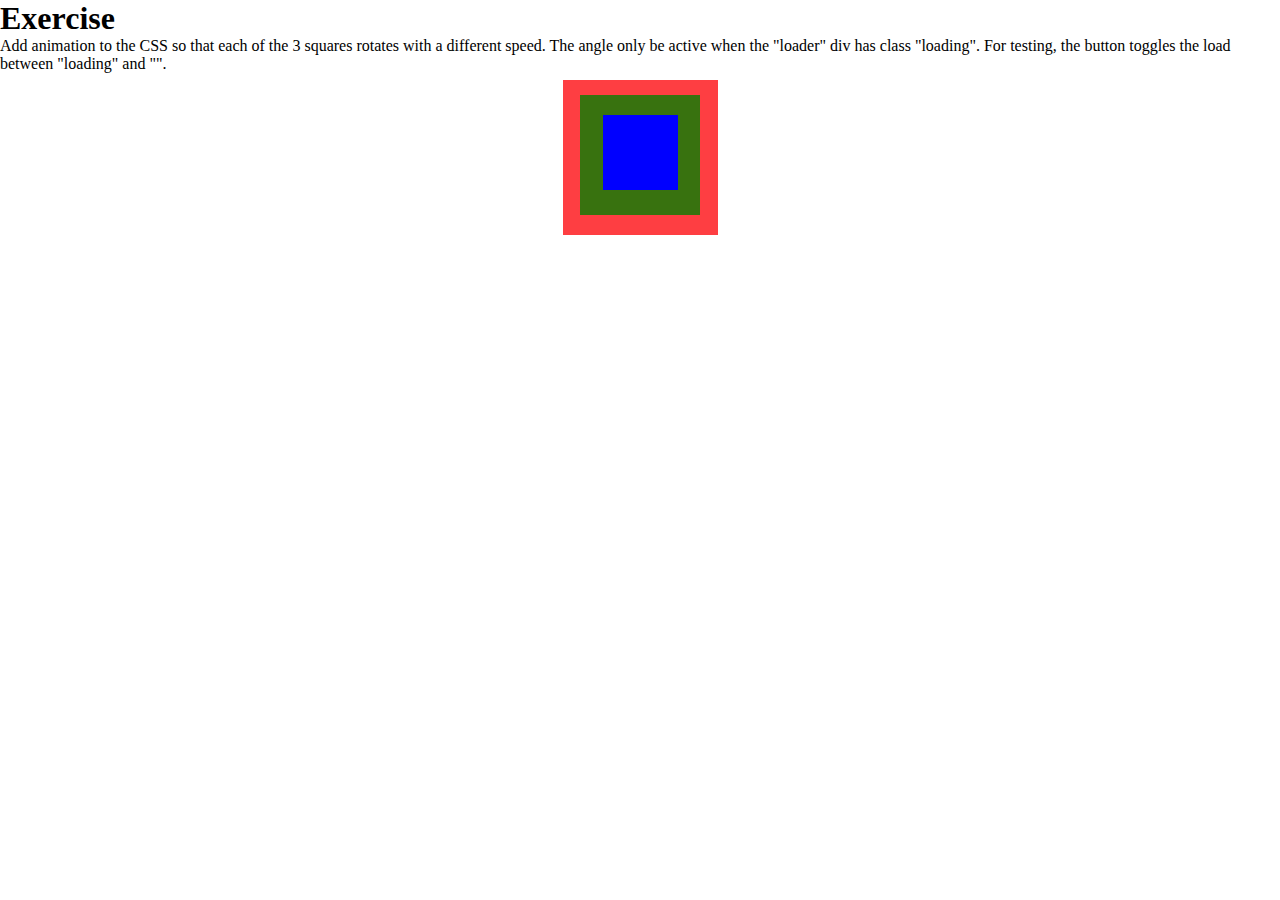
<file: Task 1/index.html>
<!DOCTYPE html>
<html lang="en">
<head>
    <meta charset="UTF-8">
    <meta http-equiv="X-UA-Compatible" content="IE=edge">
    <meta name="viewport" content="width=device-width, initial-scale=1.0">
    <link rel="shortcut icon" href="/Paomedia-Small-N-Flat-Sign-check.svg" type="image/x-icon">
    <title>Task 1</title>
    <link rel="stylesheet" href="/Task 1/style.css">
</head>
<body>
    <h1>Exercise</h1>
    <p>Add animation to the CSS so that each of the 3 squares rotates with a different speed. The angle only be active when the "loader" div has class "loading". For testing, the button toggles the load between "loading" and "".</p>
    <main>
        <div class="big"></div>
        <div class="middle"> </div>
        <div class="small"></div>
    </main>
</body>
</html>
</file>
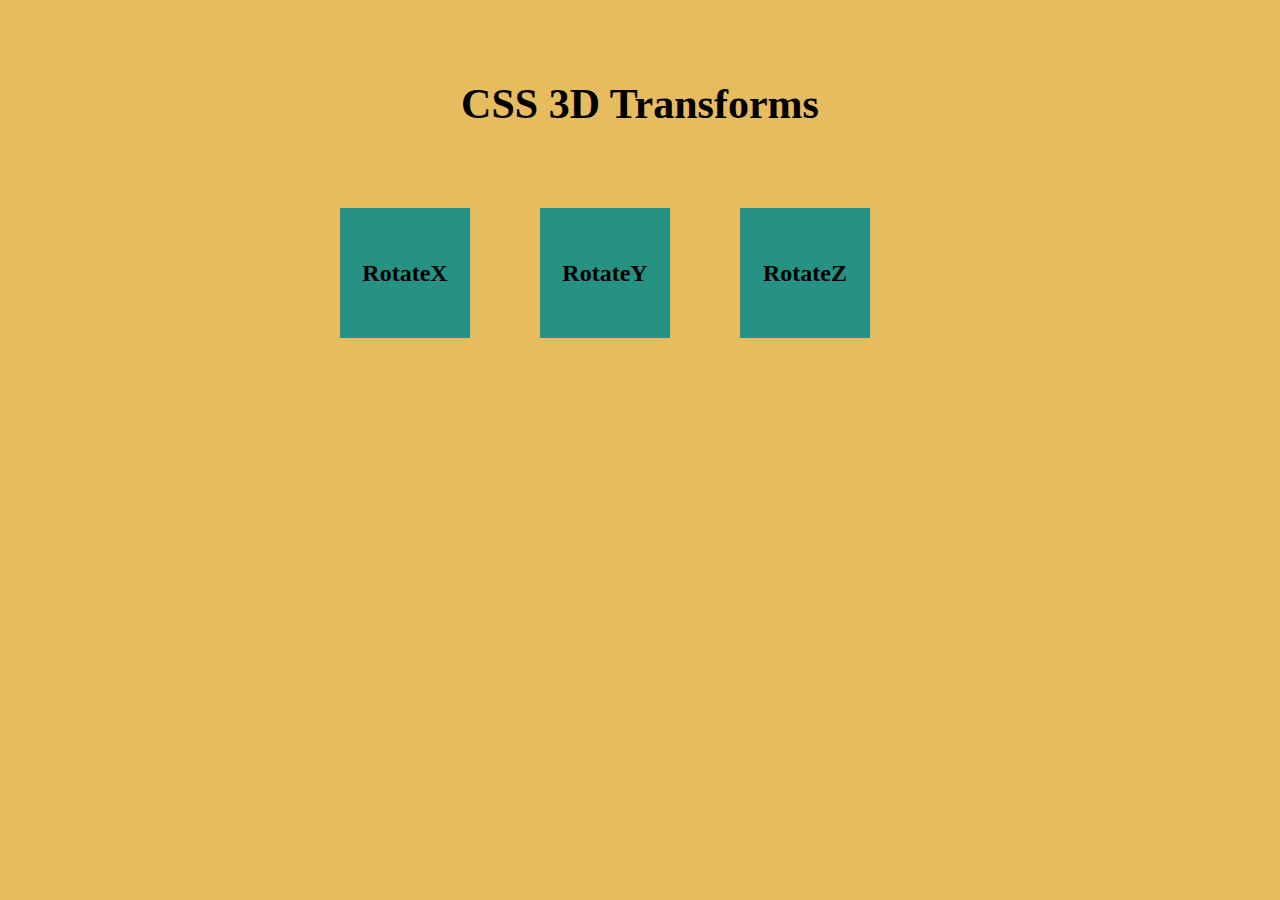
<file: Task 10/index.html>
<!DOCTYPE html>
<html lang="en">
<head>
    <meta charset="UTF-8">
    <meta http-equiv="X-UA-Compatible" content="IE=edge">
    <meta name="viewport" content="width=device-width, initial-scale=1.0">
    <title>Task 10</title>
    <link rel="shortcut icon" href="/Paomedia-Small-N-Flat-Sign-check.svg" type="image/x-icon">
    <link rel="stylesheet" href="/Task 10/style.css">
</head>
<body>
    <h1>CSS 3D Transforms</h1>
    <div class="container">
        <div class="rotateX">RotateX</div>
        <div class="rotateY">RotateY</div>
        <div class="rotateZ">RotateZ</div>
    </div>
</body>
</html>
</file>
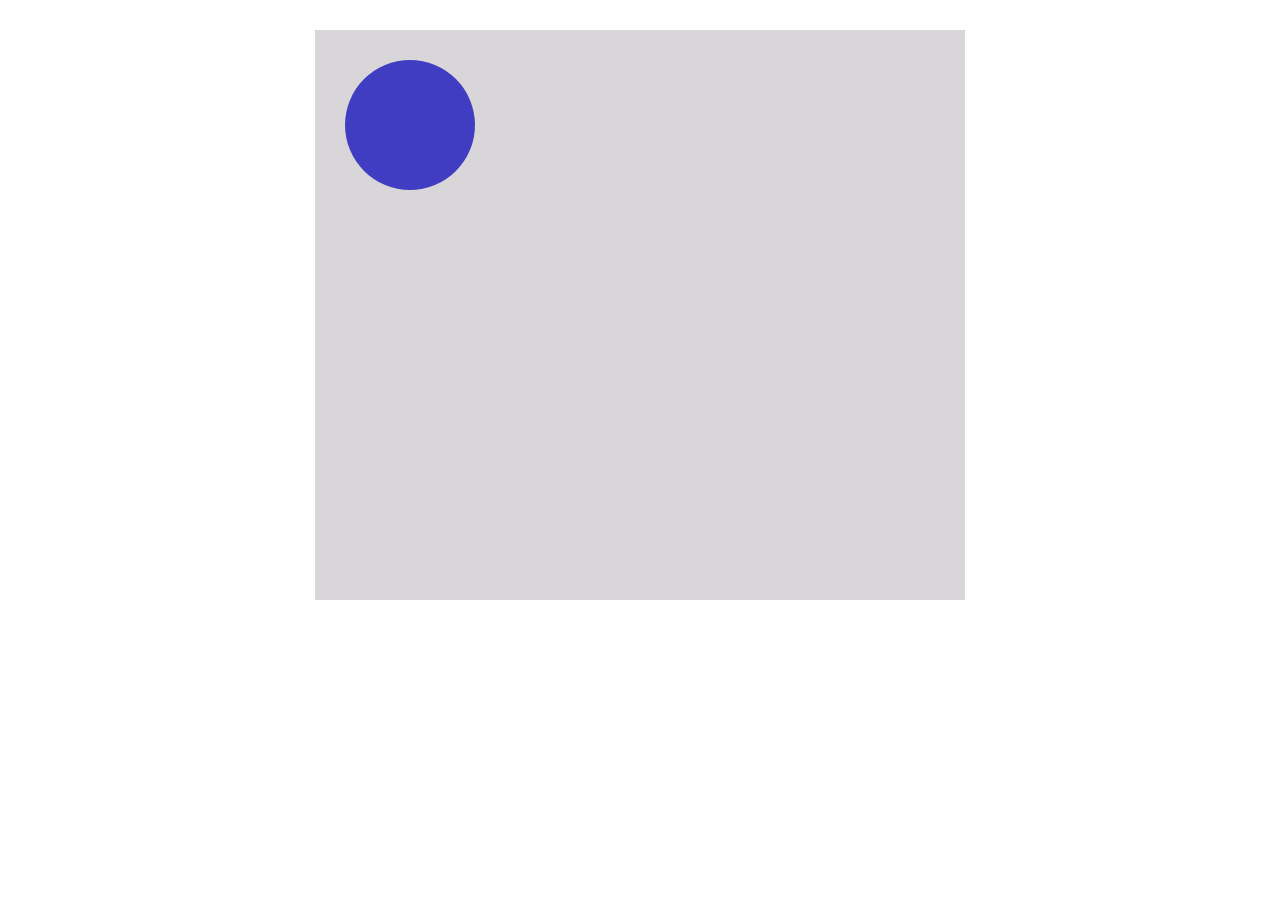
<file: Task 11/index.html>
<!DOCTYPE html>
<html lang="en">
<head>
    <meta charset="UTF-8">
    <meta http-equiv="X-UA-Compatible" content="IE=edge">
    <meta name="viewport" content="width=device-width, initial-scale=1.0">
    <title>Task 11</title>
    <link rel="shortcut icon" href="/Paomedia-Small-N-Flat-Sign-check.svg" type="image/x-icon">
    <link rel="stylesheet" href="/Task 11/style.css">
</head>
<body>
    <main>
        <div></div>
    </main>
</body>
</html>
</file>
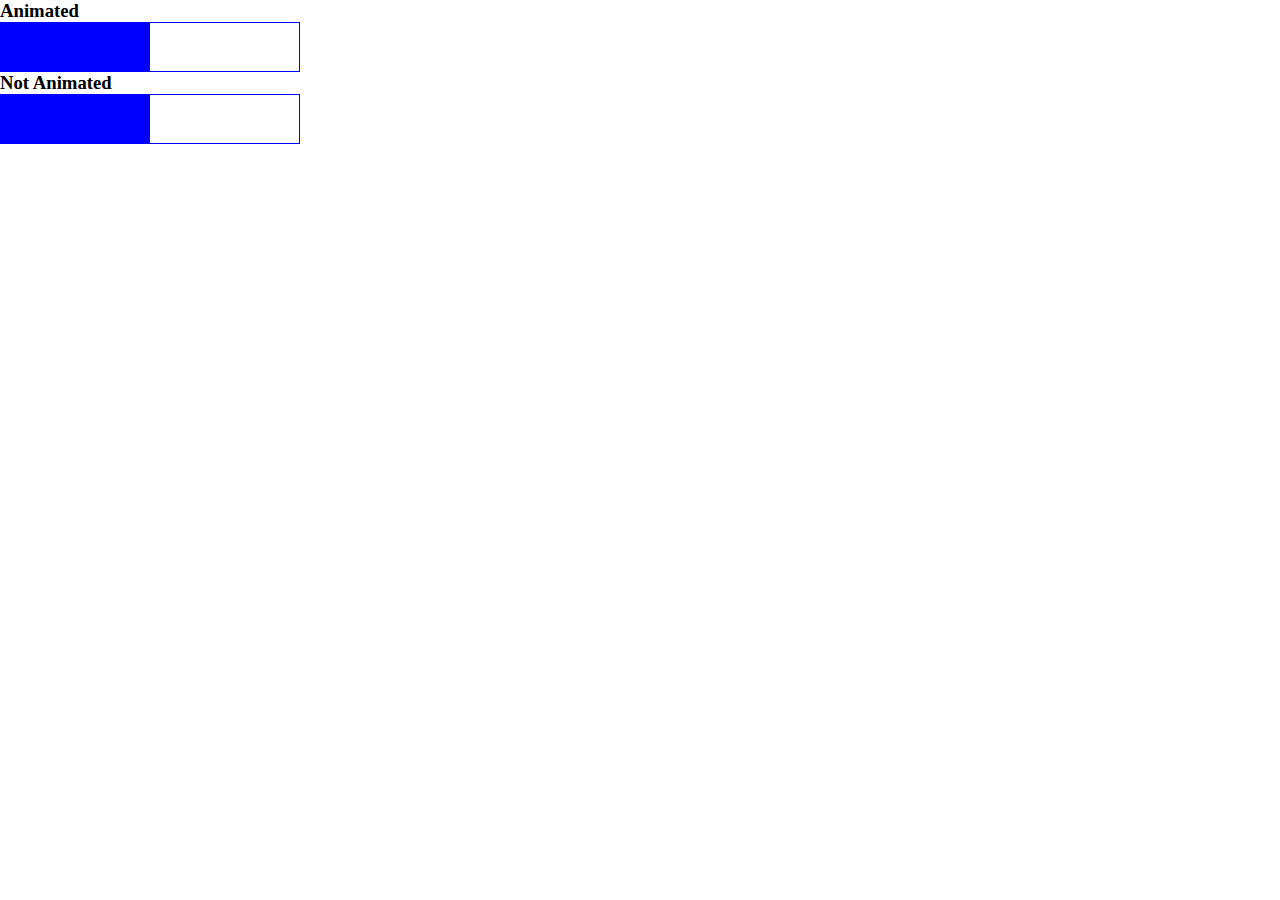
<file: Task 13/index.html>
<!DOCTYPE html>
<html lang="en">
<head>
    <meta charset="UTF-8">
    <meta http-equiv="X-UA-Compatible" content="IE=edge">
    <meta name="viewport" content="width=device-width, initial-scale=1.0">
    <title>Task 13</title>
    <link rel="shortcut icon" href="/Paomedia-Small-N-Flat-Sign-check.svg" type="image/x-icon">
    <link rel="stylesheet" href="/Task 13/style.css">
</head>
<body>          
    <div class="container1">
        <div>
            <h3 class="Animated">Animated</h3>
            <div class="bar1">
                <div class="blue1"></div>
            </div>
        </div>
    </div>

    <div class="container2">
        <div>
            <h3 class="Not-Animated">Not Animated</h3>
            <div class="bar2">
                <div class="blue2"></div>
            </div>
        </div>
    </div>
</body>
</html>
</file>
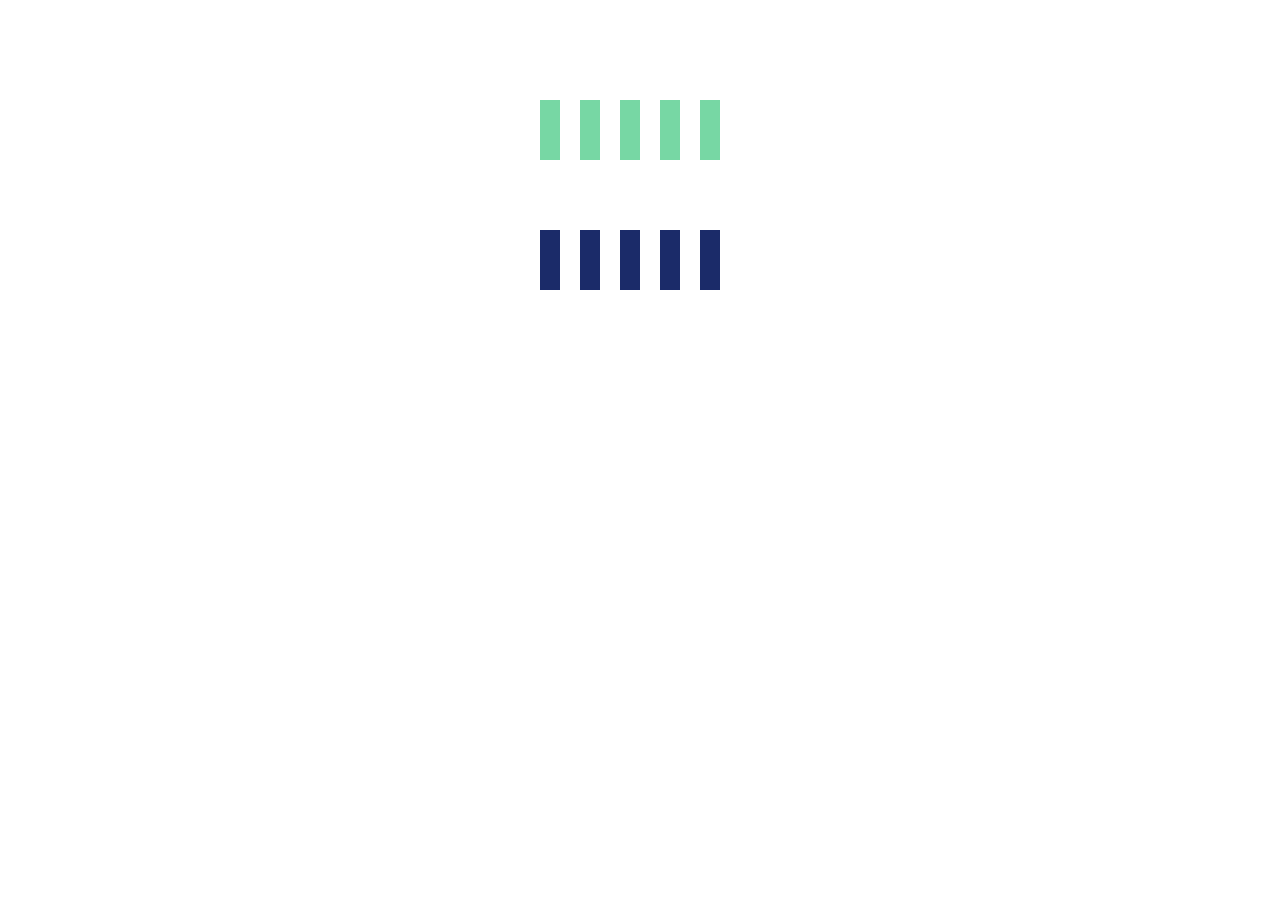
<file: Task 14/index.html>
<!DOCTYPE html>
<html lang="en">
<head>
    <meta charset="UTF-8">
    <meta http-equiv="X-UA-Compatible" content="IE=edge">
    <meta name="viewport" content="width=device-width, initial-scale=1.0">
    <link rel="shortcut icon" href="/Paomedia-Small-N-Flat-Sign-check.svg" type="image/x-icon">
    <title>Task 14</title>
    <link rel="stylesheet" href="/Task 14/style.css">
</head>
<body>
    <div class="top">
        <div class="cyan1"></div>
        <div class="cyan2"></div>
        <div class="cyan3"></div>
        <div class="cyan4"></div>
        <div class="cyan5"></div>
    </div>

    <div class="bottom">
        <div class="blue1"></div>
        <div class="blue2"></div>
        <div class="blue3"></div>
        <div class="blue4"></div>
        <div class="blue5"></div>
    </div>
</body>
</html>
</file>
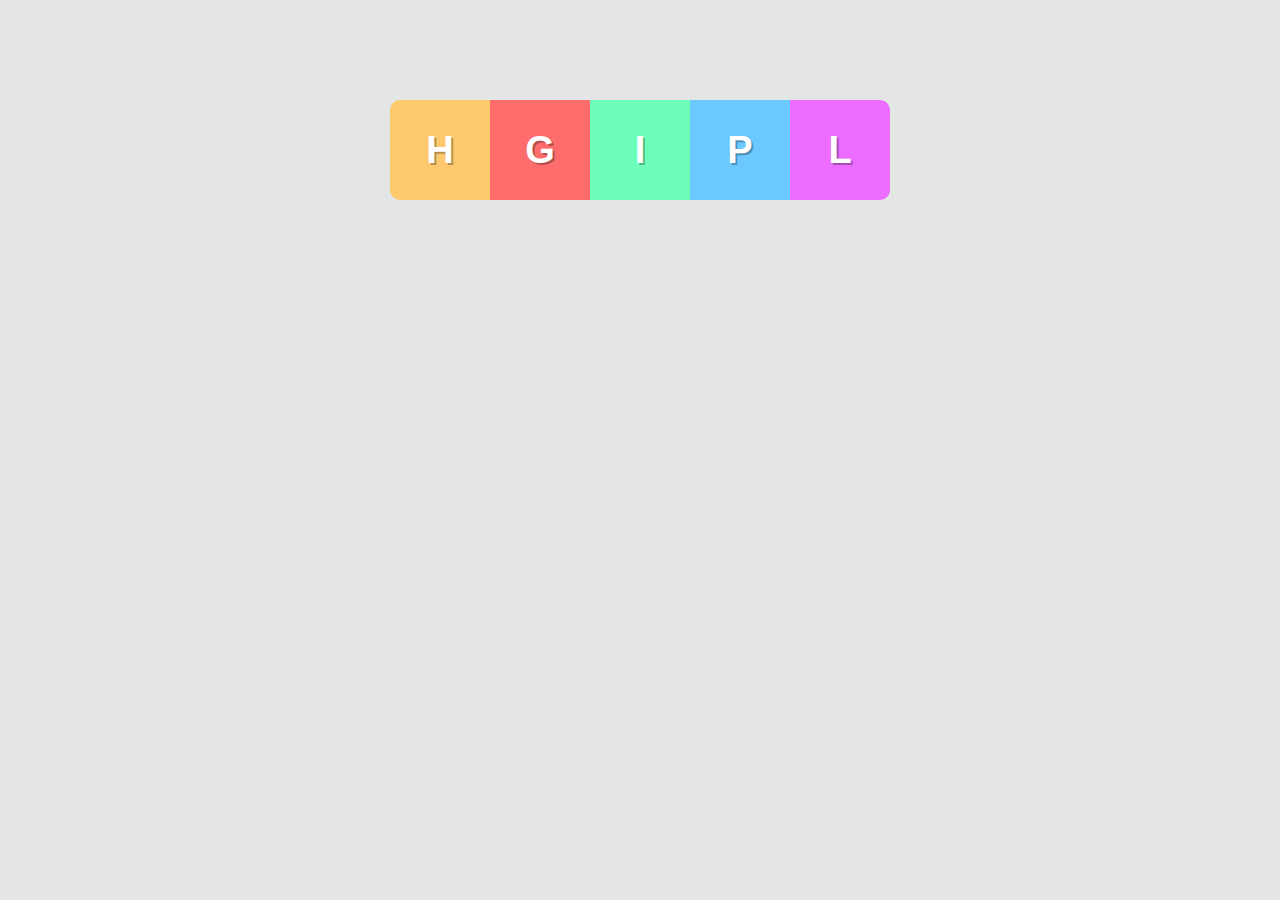
<file: Task 15/index.html>
<!DOCTYPE html>
<html lang="en">
<head>
    <meta charset="UTF-8">
    <meta http-equiv="X-UA-Compatible" content="IE=edge">
    <meta name="viewport" content="width=device-width, initial-scale=1.0">
    <title>Task 15</title>
    <link rel="shortcut icon" href="/Paomedia-Small-N-Flat-Sign-check.svg" type="image/x-icon">
    <link rel="stylesheet" href="/Task 15/style.css">
</head>
<body>
    <main>
        <div class="container">
            <div class="box H">H</div>
            <div class="box G">G</div>
            <div class="box I">I</div>
            <div class="box P">P</div>
            <div class="box L">L</div>
            <div class="hidden"></div>
        </div>
    </main>
    
</body>
</html>
</file>
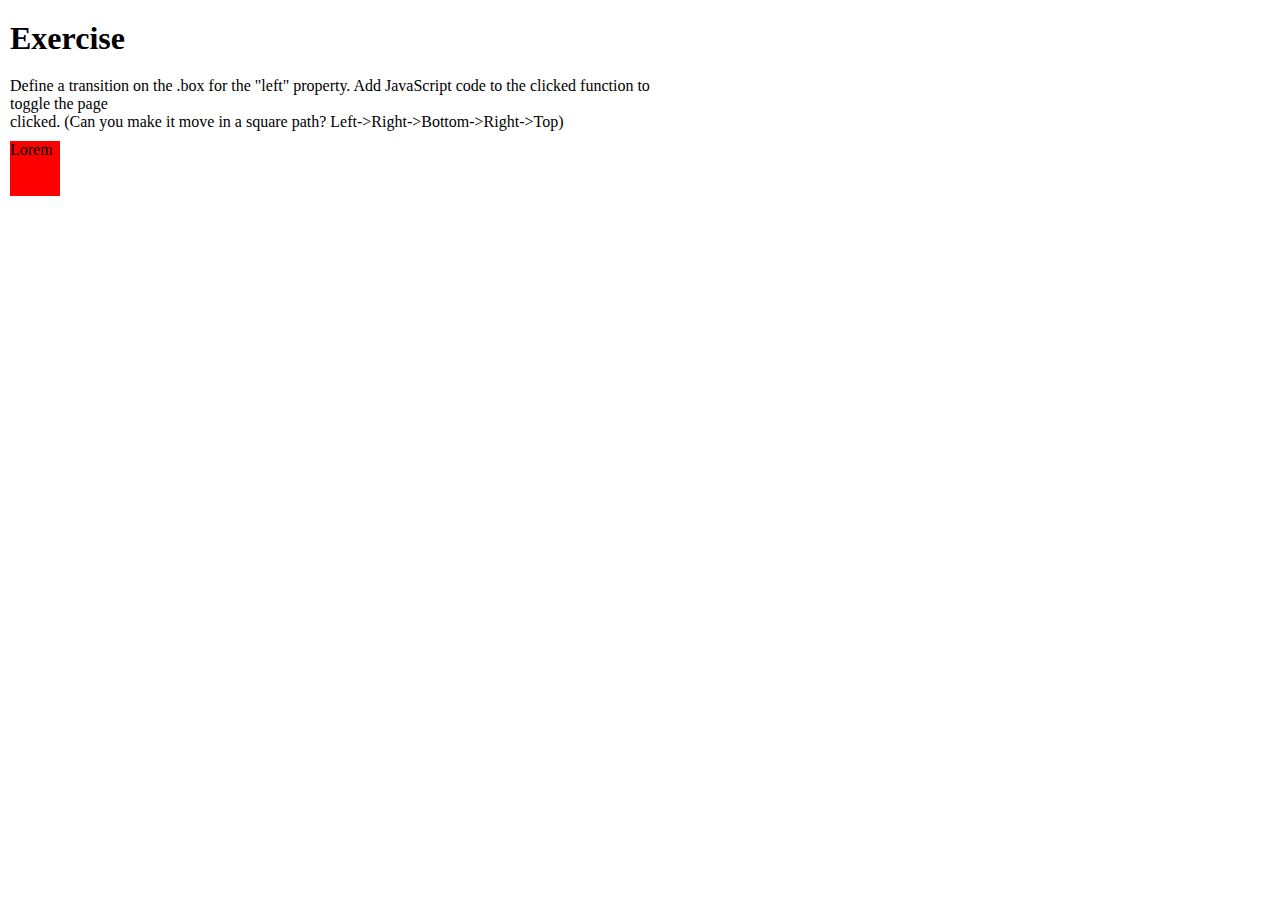
<file: Task 2/index.html>
<!DOCTYPE html>
<html lang="en">
<head>
    <meta charset="UTF-8">
    <meta http-equiv="X-UA-Compatible" content="IE=edge">
    <meta name="viewport" content="width=device-width, initial-scale=1.0">
    <title>Task 2</title>
    <link rel="shortcut icon" href="/Paomedia-Small-N-Flat-Sign-check.svg" type="image/x-icon">
    <link rel="stylesheet" href="/Task 2/style.css">
</head>
<body>
    <div class="container">
        <h1>Exercise</h1>
        <p>Define a transition on the .box for the "left" property. Add JavaScript code to the clicked function to toggle the page <br> clicked. (Can you make it move in a square path? Left->Right->Bottom->Right->Top)</p>
        <div class="box">Lorem</div>
    </div>
</body>
</html>
</file>
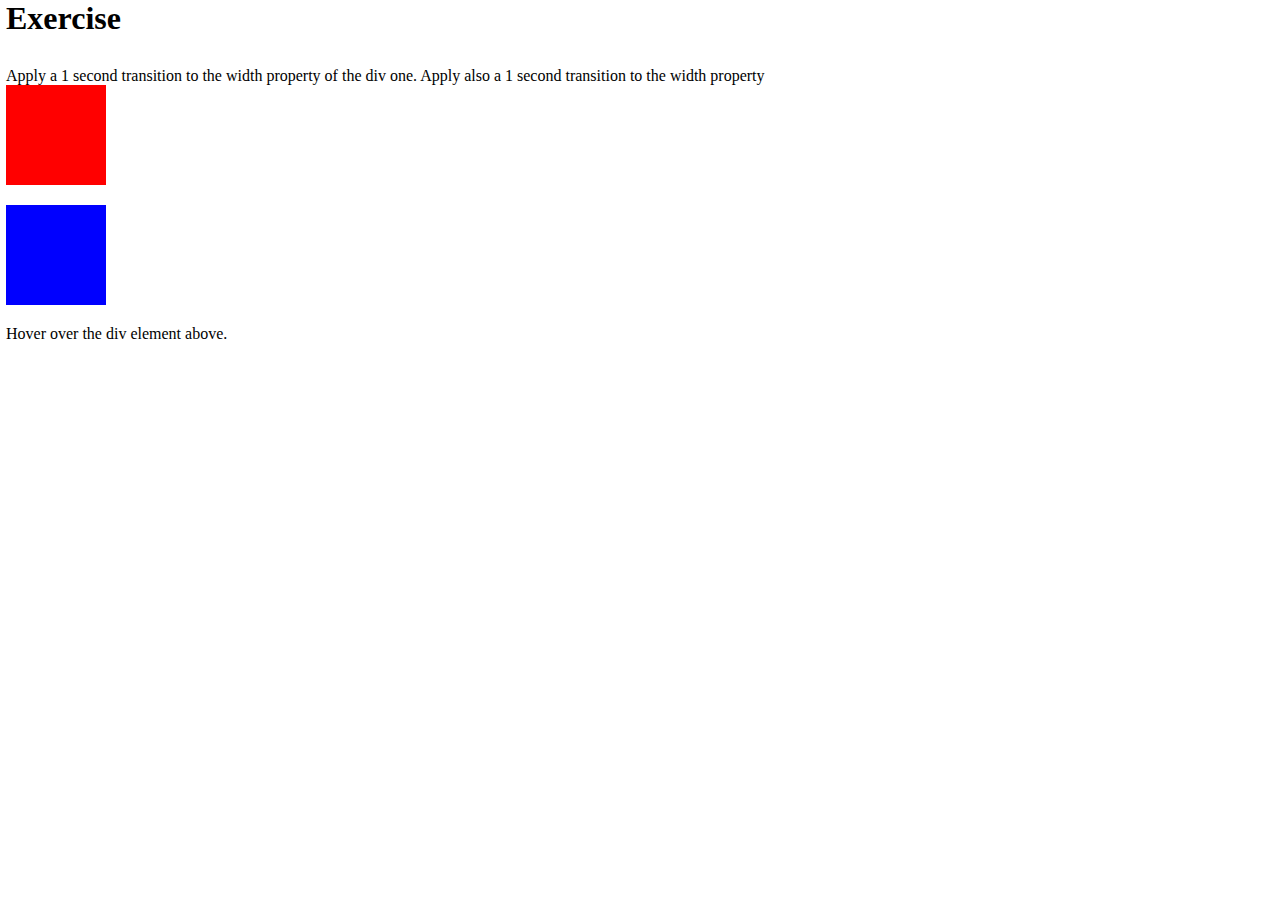
<file: Task 3/index.html>
<!DOCTYPE html>
<html lang="en">
<head>
    <meta charset="UTF-8">
    <meta http-equiv="X-UA-Compatible" content="IE=edge">
    <meta name="viewport" content="width=device-width, initial-scale=1.0">
    <link rel="shortcut icon" href="/Paomedia-Small-N-Flat-Sign-check.svg" type="image/x-icon">
    <title>Task 3</title>
    <link rel="stylesheet" href="/Task 3/style.css">
</head>
<body>
    <h1>Exercise</h1>
    <p>Apply a 1 second transition to the width property of the div one. Apply also a 1 second transition to the width property</p>
    <div class="container">
        <div class="box1"></div>
        <div class="box2"></div>
    </div>
    <p class="prg">Hover over the div element above.</p>
</body>
</html>
</file>
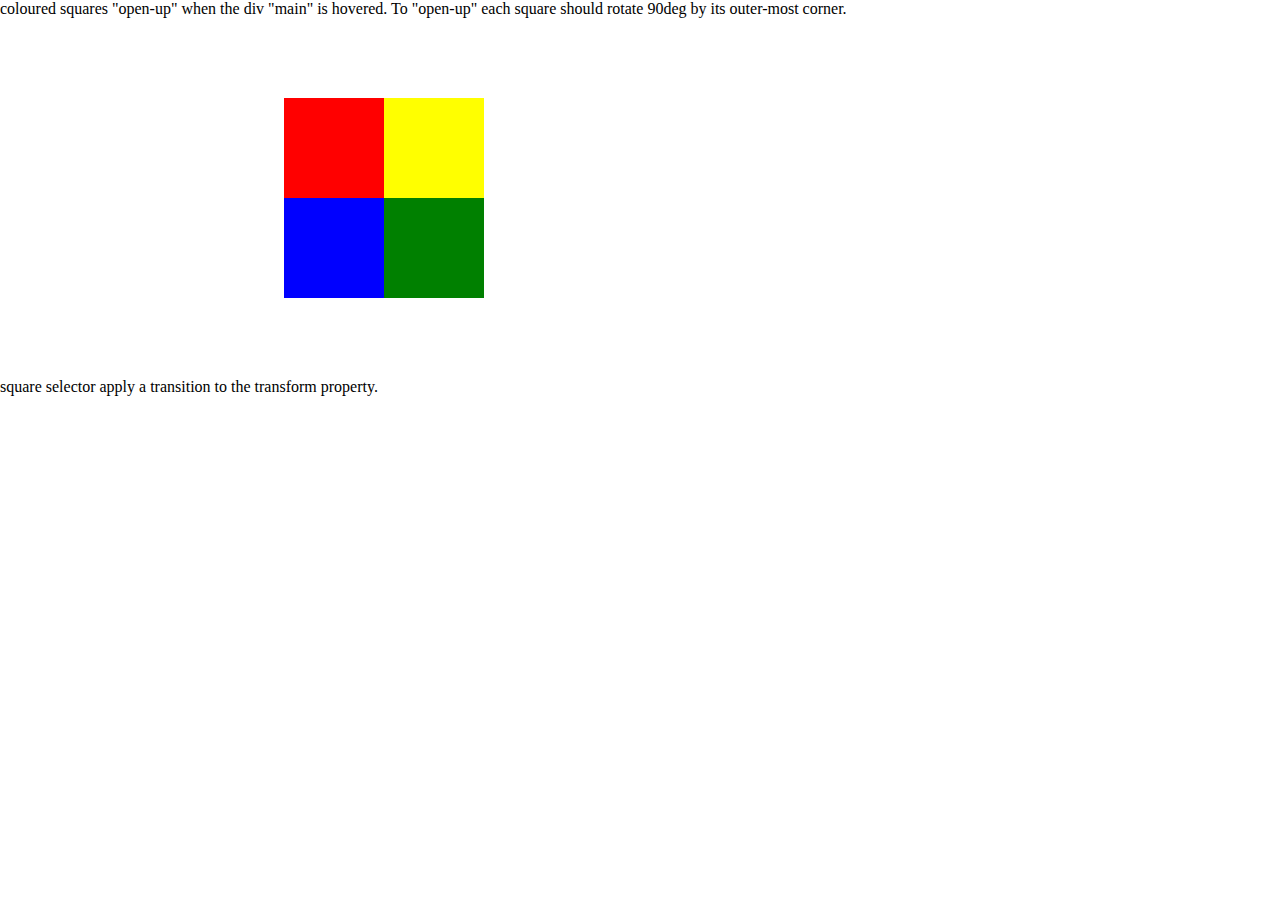
<file: Task 4/index.html>
<!DOCTYPE html>
<html lang="en">
<head>
    <meta charset="UTF-8">
    <meta http-equiv="X-UA-Compatible" content="IE=edge">
    <meta name="viewport" content="width=device-width, initial-scale=1.0">
    <link rel="shortcut icon" href="/Paomedia-Small-N-Flat-Sign-check.svg" type="image/x-icon">
    <title>Task 4</title>
    <link rel="stylesheet" href="/Task 4/style.css">
</head>
<body>
    <p>coloured squares "open-up" when the div "main" is hovered. To "open-up" each square should rotate 90deg by its outer-most corner.</p>
    <div class="container">
        <div class="main">
            <div class="left">
                <div class="red"></div>
                <div class="blue"></div>
            </div>
            <div class="right">
                <div class="yellow"></div>
                <div class="green"></div>
            </div>
        </div>
        <h1>Hi!</h1>
    </div>
    <p>square selector apply a transition to the transform property.</p>
</body>
</html>
</file>
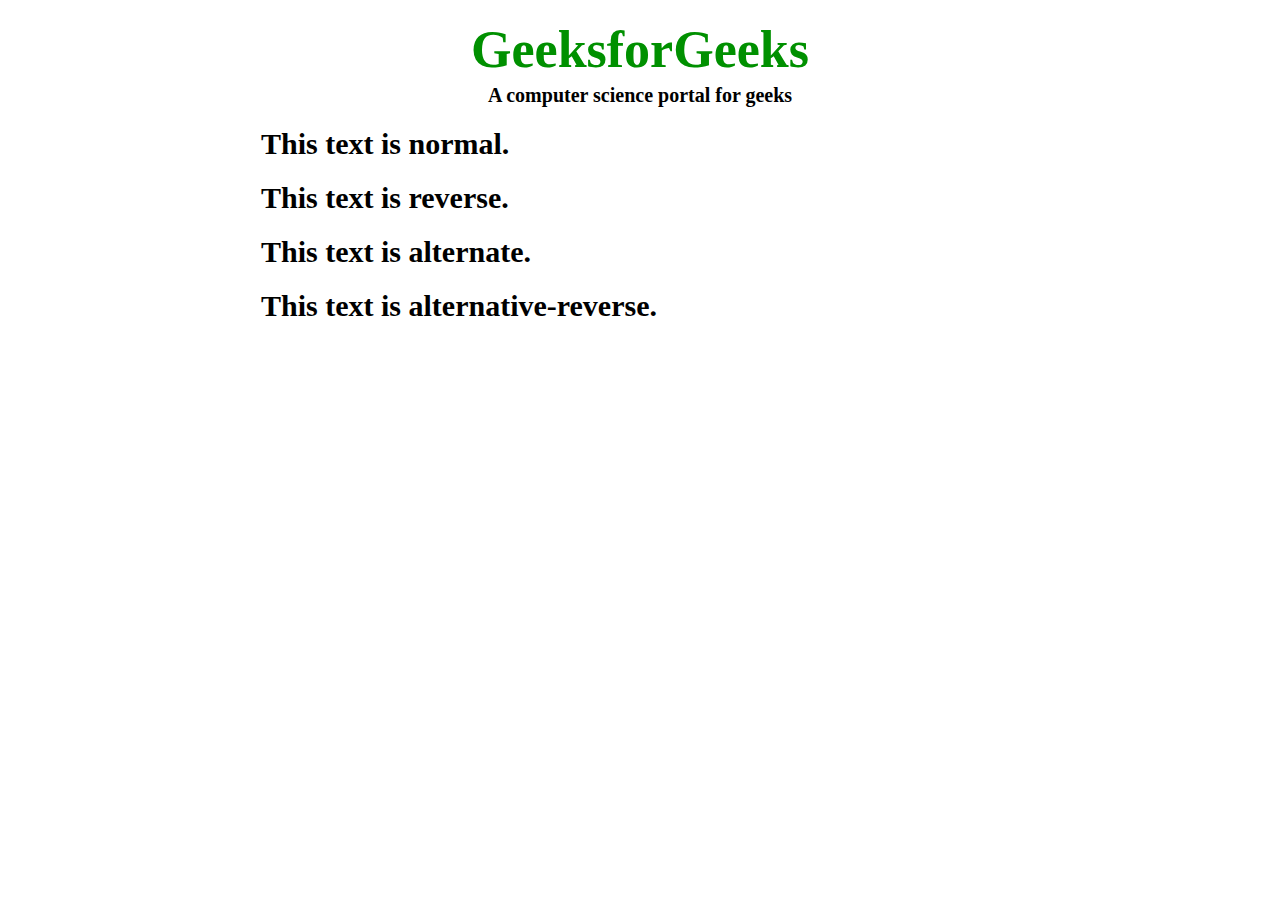
<file: Task 5/index.html>
<!DOCTYPE html>
<html lang="en">
<head>
    <meta charset="UTF-8">
    <meta http-equiv="X-UA-Compatible" content="IE=edge">
    <meta name="viewport" content="width=device-width, initial-scale=1.0">
    <title>Task 5</title>
    <link rel="shortcut icon" href="/Paomedia-Small-N-Flat-Sign-check.svg" type="image/x-icon">
    <link rel="stylesheet" href="/Task 5/style.css">
</head>
<body>          
    <header>GeeksforGeeks</header>
    <h3>A computer science portal for geeks</h3>
    <main>
        <div class="normal">
            <h2>This text is normal.</h2>
        </div>
    
        <div class="reverse">
            <h2>This text is reverse.</h2>
        </div>
    
        <div class="alternate">
            <h2>This text is alternate.</h2>
        </div>
        <div class="alt-reverse">
            <h2>This text is alternative-reverse.</h2>
        </div>
    </main>
</body>
</html>
</file>
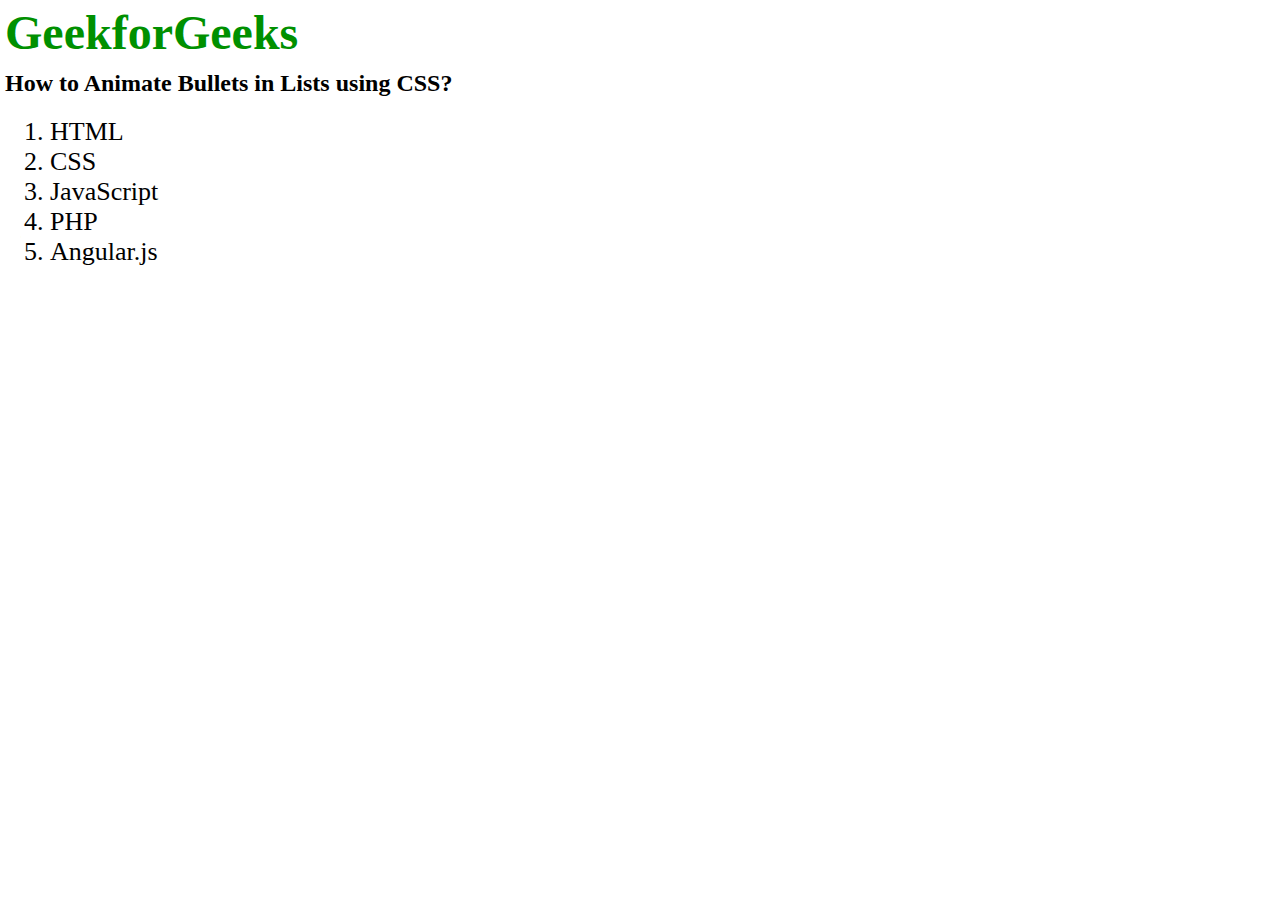
<file: Task 6/index.html>
<!DOCTYPE html>
<html lang="en">
<head>
    <meta charset="UTF-8">
    <meta http-equiv="X-UA-Compatible" content="IE=edge">
    <meta name="viewport" content="width=device-width, initial-scale=1.0">
    <title>Task 6</title>
    <link rel="shortcut icon" href="/Paomedia-Small-N-Flat-Sign-check.svg" type="image/x-icon">
    <link rel="stylesheet" href="/Task 6/style.css">
</head>
<body>          
    <h1>GeekforGeeks</h1>
    <h2>How to Animate Bullets in Lists using CSS?</h2>
    <ol>
        <li class="first">HTML</li>
        <li>CSS</li>
        <li>JavaScript</li>
        <li>PHP</li>
        <li>Angular.js</li>
    </ol>
</body>
</html>
</file>
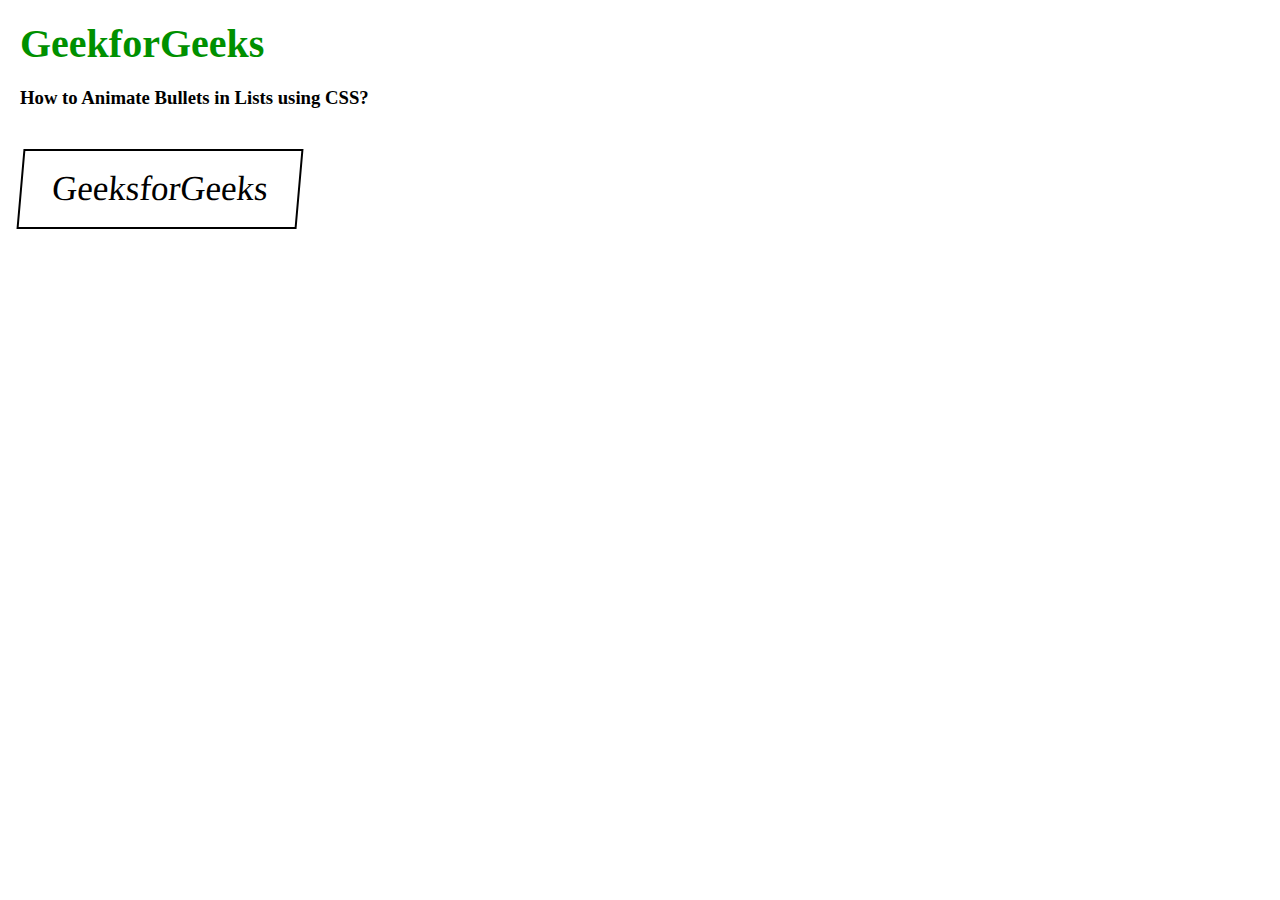
<file: Task 7/index.html>
<!DOCTYPE html>
<html lang="en">
<head>
    <meta charset="UTF-8">
    <meta http-equiv="X-UA-Compatible" content="IE=edge">
    <meta name="viewport" content="width=device-width, initial-scale=1.0">
    <title>Task 7</title>
    <link rel="shortcut icon" href="/Paomedia-Small-N-Flat-Sign-check.svg" type="image/x-icon">
    <link rel="stylesheet" href="/Task 7/style.css">
</head>
<body>          
    <h1>GeekforGeeks</h1>
    <h3>How to Animate Bullets in Lists using CSS?</h3>

    <div>GeeksforGeeks</div>
</body>
</html>
</file>
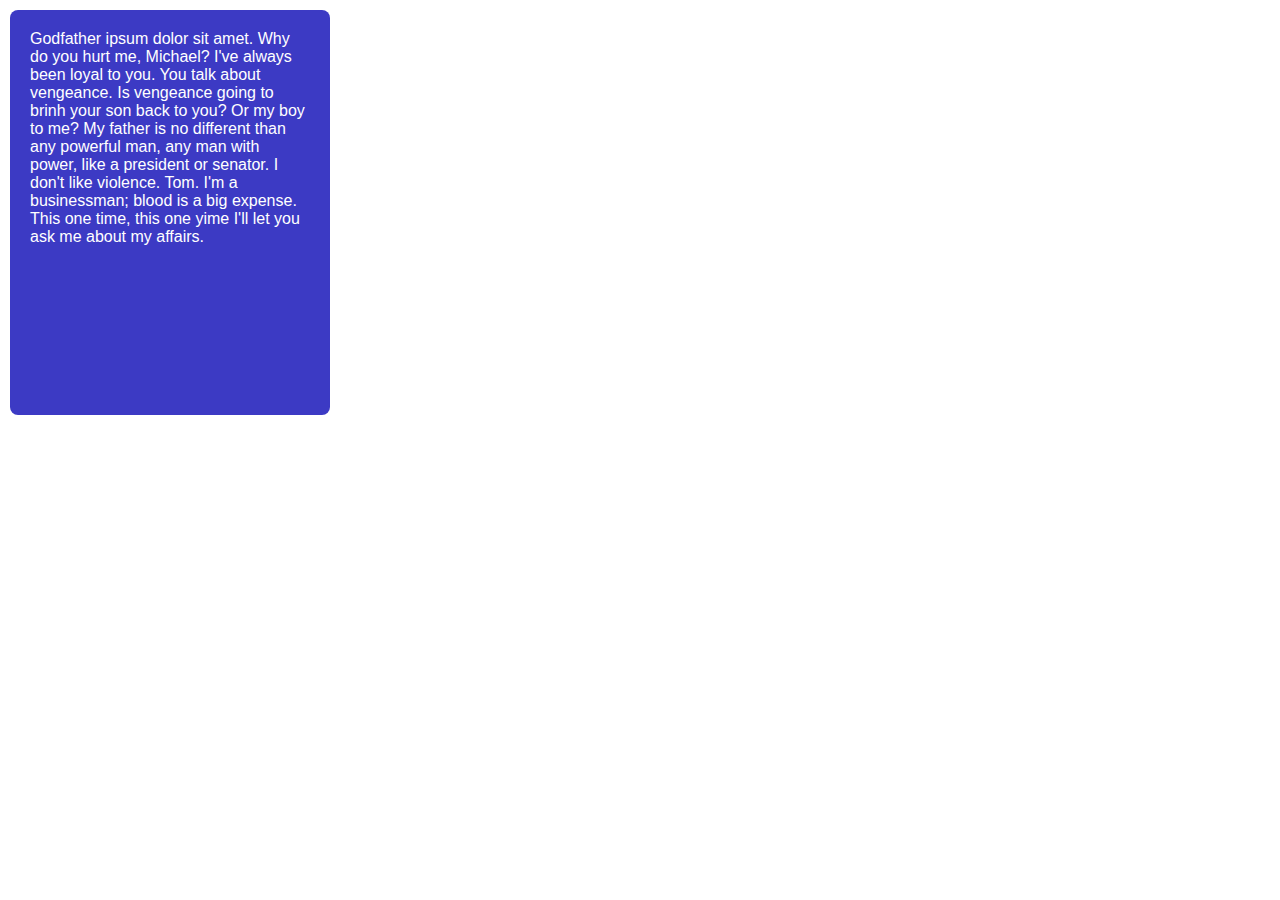
<file: Task 8/index.html>
<!DOCTYPE html>
<html lang="en">
<head>
    <meta charset="UTF-8">
    <meta http-equiv="X-UA-Compatible" content="IE=edge">
    <meta name="viewport" content="width=device-width, initial-scale=1.0">
    <title>Task 8</title>
    <link rel="shortcut icon" href="/Paomedia-Small-N-Flat-Sign-check.svg" type="image/x-icon">
    <link rel="stylesheet" href="/Task 8/style.css">
</head>
<body>          
    <div>
        <p>Godfather ipsum dolor sit amet. Why do you hurt me, Michael? I've always been loyal to you. You talk about vengeance. Is vengeance going to brinh your son back to you? Or my boy to me? My father is no different than any powerful man, any man with power, like a president or senator. I don't like violence. Tom. I'm a <br> businessman; blood is a big expense. This one time, this one yime I'll let you ask me about my affairs.</p>
    </div>
</body>
</html>
</file>
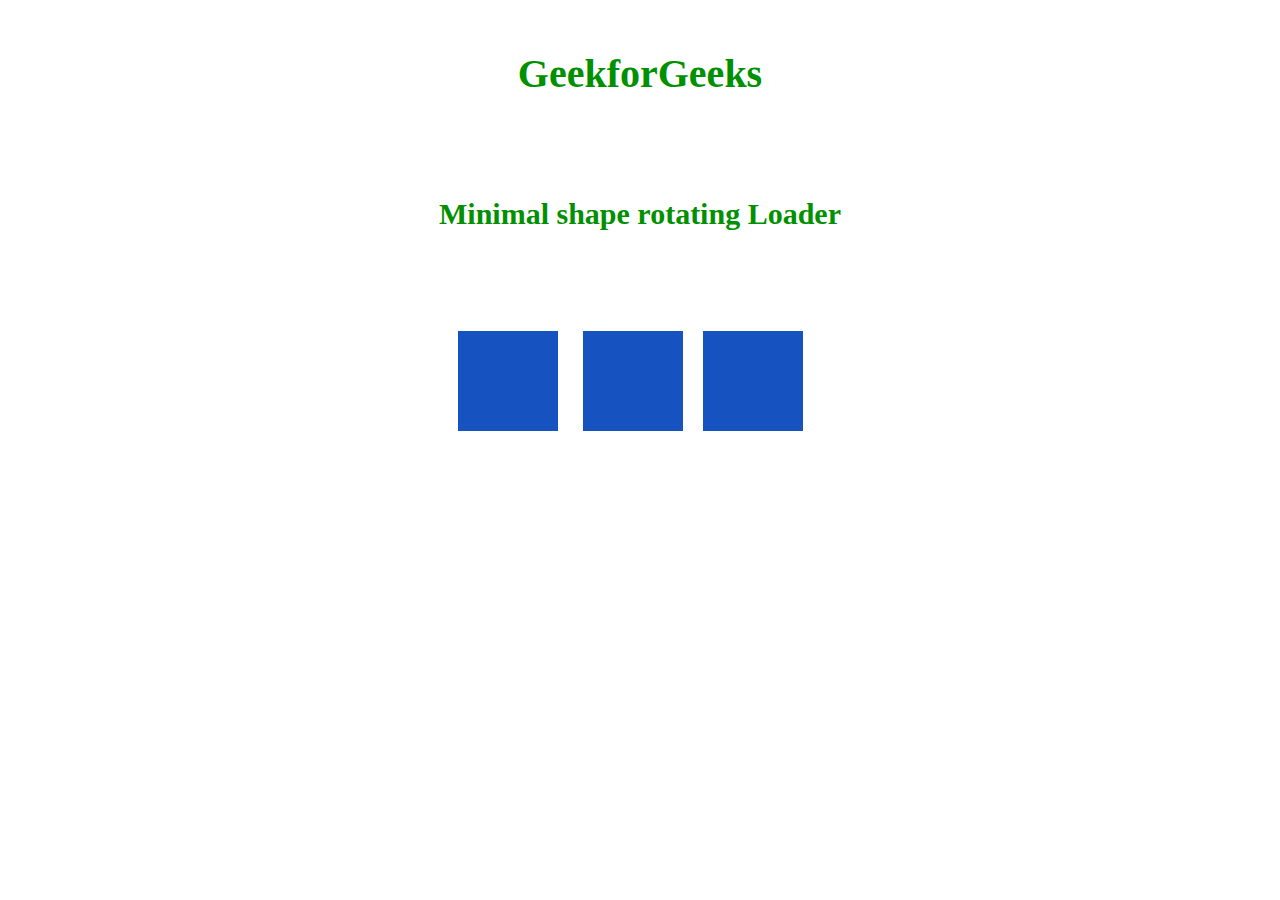
<file: Task 9/index.html>
<!DOCTYPE html>
<html lang="en">
<head>
    <meta charset="UTF-8">
    <meta http-equiv="X-UA-Compatible" content="IE=edge">
    <meta name="viewport" content="width=device-width, initial-scale=1.0">
    <title>Task 9</title>
    <link rel="shortcut icon" href="/Paomedia-Small-N-Flat-Sign-check.svg" type="image/x-icon">
    <link rel="stylesheet" href="/Task 9/style.css">
</head>
<body>          
    <h2>GeekforGeeks</h2>
    <h2>Minimal shape rotating Loader</h2>

    <div class="container">
        <div class="box1"></div>
        <div class="box2"></div>
        <div class="box3"></div>
    </div>
</body>
</html>
</file>
<file: Task 1/style.css>
*{
    margin: 0;
    padding: 0;
    box-sizing: border-box;
}

main{
  display: flex;
  justify-content: center;
  align-items: center;
}

.big{
  position: absolute;
  top: 80px;
  width: 155px;
  height: 155px;
  background-color: #FE3E42;
  /* transition: all 5s linear ; */
  animation: move 4s infinite linear;
}

.middle{
  position: absolute;
  top: 80px;
  width: 120px;
  height: 120px;
  background-color: #38720F;
  margin: 15px;
  animation: move 3s infinite linear;
}

.small{
  position: absolute;
  top: 115px;
  justify-content: center;
  width: 75px;
  height: 75px;
  background-color: blue;
  animation: move 2s infinite linear;
}

@keyframes move {
  0%{
    transform: rotate(0);
  }

  100%{
    transform: rotate(360deg);
  }
}
</file>
<file: Task 10/style.css>
*{
    margin: 0;
    padding: 0;
    box-sizing: border-box;
}

body{
    background-color: #E6BC5F;
}

h1{
    display: flex;
    justify-content: center;
    align-items: center;
    margin-top: 80px;
    margin-bottom: 80px;
    font-size: 42px;
}

.container{
    display: flex;
    justify-content: center;
}

.rotateX,.rotateY,.rotateZ{
    width: 130px;
    height: 130px;
    background-color: #259284;
    display: flex;
    justify-content: center;
    align-items: center;
    font-size: 24px;
    margin-right: 70px;
    font-weight: bold;
    transition: all 0.2s;
}

.rotateX:hover{
    transform: rotateX(150deg);
    cursor: pointer;
    animation-direction: reverse;
}

.rotateY:hover{
    transform: rotateY(180deg);
    cursor: pointer;
} 

.rotateZ:hover{
    transform: rotateZ(120deg);
    cursor: pointer;
}
</file>
<file: Task 11/style.css>
*{
    margin: 0;
    padding: 0;
    box-sizing: border-box;
    font-size: 38px;
    font-family: Helvetica, sans-serif;
    color: white;
}

main{
    margin: 30px auto;
    padding: 30px;
    width: 650px;
    height: 570px;
    background-color: #D8D6D8;
}

div{
    width: 130px;
    height: 130px;
    background-color: #403DC2;
    border-radius: 50%;
    animation: move 4s infinite ease;
    position: relative;
}

@keyframes move{
    0%{
        top: 0;
        left: 0;
        border-radius: 50%;
    }

    25%{
        top: 0;
        left:450px;
        border-radius: 0;
        background-color:red ;
    }

    50%{
        top: 380px;
        left: 450px;
        border-radius: 50%;
        background-color: green;
    }

    75%{
        top: 380px;
        left: 0px;
        border-radius: 0;
        background-color: goldenrod;
    }

    100%{
        top: 0;
        left:0px;
        border-radius: 50%;
    }

}
</file>
<file: Task 13/style.css>
*{
    margin: 0;
    padding: 0;
    box-sizing: border-box;
}

.bar1{
    width: 300px;
    height: 50px;
    border:1px blue solid;
   
}

.blue1{
    width: 50%;
    height: 49px;
    background-color: blue;
    animation: move1 4s infinite cubic-bezier(0.075, 0.82, 0.165, 1);
    animation-delay: 1s;
}

@keyframes move1 {
    0%{
        width: 50%;
    }

    33%{
        width: 60%;
    }

    66%{
        width: 35%;
    }

    100%{
        width: 50%; 
    }
}

.bar2{
    width: 300px;
    height: 50px;
    border:1px blue solid;
   
}

.blue2{
    width: 50%;
    height: 49px;
    background-color: blue;
    transition:all 3s ease;
    animation: move2 4s infinite steps(1);
}

@keyframes move2 {
    0% {
      width: 50%;
    }
  
    33% {
      width: 60%;
    }
  
    66% {
      width: 35%;
    }
  
    100% {
      width: 50%;
    }
  }
</file>
<file: Task 14/style.css>
*{
    margin: 0;
    padding: 0;
    box-sizing: border-box;
}

.top{
  display: flex;
  justify-content: center;
  margin-top: 100px;
}

.bottom{
  display: flex;
  justify-content: center;
  margin-top: 70px;
}

.cyan1, .cyan2, .cyan3, .cyan4, .cyan5{
  background-color: #77D7A4;
  width: 20px;
  height: 60px;
  margin-right: 20px;
}

.blue1, .blue2, .blue3, .blue4, .blue5{
  background-color: #1B2B69;
  width: 20px;
  height: 60px;
  margin-right: 20px;
}

.cyan1{
  animation: cyan1 1.5s infinite ease-in-out;
  
  
}

@keyframes cyan1 {
  0%{
    transform: scaleY(1);
  }

  50%{
    transform: scaleY(2);
  }

  100%{
    transform: scaleY(1);
    
  }
}


.cyan2{
  animation: cyan2 1.5s infinite ease-in-out;
  animation-delay: 0.4s;
  
}

@keyframes cyan2 {
  0%{
    transform: scaleY(1);
  }

  50%{
    transform: scaleY(2);
  }

  100%{
    transform: scaleY(1);
    
  }
}

.cyan3{
  animation: cyan3 1.5s infinite ease-in-out;
  animation-delay: 0.5s;
  
}

@keyframes cyan3 {
  0%{
    transform: scaleY(1);
  }

  50%{
    transform: scaleY(2);
  }

  100%{
    transform: scaleY(1);
    
  }
}


.cyan4{
  animation: cyan4 1.5s infinite ease-in-out;
  animation-delay: 0.6s;
  
}

@keyframes cyan4 {
  0%{
    transform: scaleY(1);
  }

  50%{
    transform: scaleY(2);
  }

  100%{
    transform: scaleY(1);
    
  }
}

.cyan5{
  animation: cyan5 1.5s infinite ease-in-out;
  animation-delay: 0.7s;
  
}

@keyframes cyan5 {
  0%{
    transform: scaleY(1);
  }

  50%{
    transform: scaleY(2);
  }

  100%{
    transform: scaleY(1);
    
  }
}


.blue5{
  animation: blue5 1.5s infinite ease-in-out;
  
  
}

@keyframes blue5 {
  0%{
    transform: scaleY(1);
  }

  50%{
    transform: scaleY(2);
  }

  100%{
    transform: scaleY(1);
    
  }
}


.blue4{
  animation: blue4 1.5s infinite ease-in-out;
  animation-delay:1.2s;
  
}

@keyframes blue4 {
  0%{
    transform: scaleY(1);
  }

  50%{
    transform: scaleY(2);
  }

  100%{
    transform: scaleY(1);
    
  }
}

.blue3{
  animation: blue3 1.5s infinite ease-in-out;
  animation-delay:1.1s;
  
}

@keyframes blue3 {
  0%{
    transform: scaleY(1);
  }

  50%{
    transform: scaleY(2);
  }

  100%{
    transform: scaleY(1);
    
  }
}

.blue2{
  animation: blue2 1.5s infinite ease-in-out;
  animation-delay:1s;
  
}

@keyframes blue2 {
  0%{
    transform: scaleY(1);
  }

  50%{
    transform: scaleY(2);
  }

  100%{
    transform: scaleY(1);
    
  }
}


.blue1{
  animation: blue1 1.5s infinite ease-in-out;
  animation-delay:0.7s;
  
}

@keyframes blue1 {
  0%{
    transform: scaleY(1);
  }

  50%{
    transform: scaleY(2);
  }

  100%{
    transform: scaleY(1);
    
  }
}
</file>
<file: Task 15/style.css>
*{
    margin: 0;
    padding: 0;
    box-sizing: border-box;
    font-size: 38px;
    font-family: Helvetica, sans-serif;
    color: white;
}

main{
    width: 100%;
    height: 100vh;
    display: flex;
    justify-content: center;
}
.box{
    margin-top: 100px;
    width: 100px;
    height: 100px;
    display: flex;
    justify-content: center;
    align-items: center;
    font-weight: 900;
    z-index: 10;
    display: flex;
    justify-content: center;
    text-shadow: 2px 2px 0px rgb(0, 0, 0, 0.3);
}

.container{
    display: flex;
    justify-content: center;
}
.H{
    background-color: #FEC96C;
    border-radius: 10px 0px 0px 10px;
    transition: all 0.2s ease;
}

.G{
    background-color: #FE6C6C;
    transition: all 0.2s ease-in-out;
}

.I{
    background-color:#6DFFB9;
    transition: all 0.2s ease-in-out;
}

.P{
    background-color: #6CC9FE;
    transition: all 0.1s ease-in-out;
}

.L{
    background-color: #EB6CFE;
    border-radius: 0 10px 10px 0;
    transition: all 0.2s ease-in-out;
}


.H:hover{
    background-color:#FEC96C ;   
    padding-bottom:20px ;
    cursor: pointer;
}



.G:hover{
    padding-bottom:20px ;
    cursor: pointer;
}

.I:hover{
    padding-bottom:20px ;
}

.P:hover{
    padding-bottom:20px ;
}

.L:hover {
    padding-bottom:20px ;
  }

.hidden{
    position: absolute;
    background-color: #e4e5e5;
    width: 100%;
    height: 100vh;
}


.H:hover ~.hidden{
    background-color:#FEC96C ;   
}



.G:hover ~.hidden{
    
    cursor: pointer;
    background-color: #FE6C6C;
}

.I:hover ~.hidden{
    
    background-color:#6DFFB9;
}

.P:hover ~.hidden{
   
    background-color: #6CC9FE;
}

.L:hover ~.hidden {

    background-color: #EB6CFE;
  }
</file>
<file: Task 2/style.css>
*{
    margin: 0;
    padding: 0;
    box-sizing: border-box;
}

.container{
    margin: 20px 10px;
    width: 50%;
    height: 50vh;
}

h1{
    margin-bottom: 20px;
}

.box{
    margin-top: 10px;
    width: 50px;
    height: 55px;
    background-color: red;
    position: absolute;
    animation: move 5s infinite ease;

}

@keyframes move{
    0%   {left:0; top:0px;}
    25%  {left:400px; top:0px;}
    50%  {left:400px; top:400px;}
    75%  {left:0px; top:400px;}
    100% {left:0px; top:0px;}
}
</file>
<file: Task 3/style.css>
*{
    margin: 0;
    padding: 0;
    box-sizing: border-box;
    margin-left: 2px;
}

h1{
    margin-bottom: 30px;
}


.container{
    width: 500px;
    height: 220px;
    margin-left: 0;
}

.box1 {
    width: 100px;
    height: 100px;
    background-color: red;
    margin-bottom: 20px;
    transition: all 1s ease-in-out;
  }
  
  .container:hover > .box1 {
    width: 350px;
  }

  .box2 {
    width: 100px;
    height: 100px;
    background-color: blue;
    transition: all 1s ease-in-out;
    transition-delay: 1s;
}
  
  .container:hover > .box2 {
    width: 350px;
    transition-delay: 1s;

}
  
.prg{
    margin-top: 20px;
}
</file>
<file: Task 4/style.css>
*{
    margin: 0;
    padding: 0;
    box-sizing: border-box;
}

.container{
  display: flex;
  justify-content: center;
  align-items: center;
  width: 60%;
  height: 40vh;
}

.red,.blue,.yellow,.green{
  width: 100px;
  height: 100px;
  position: relative;
}

.red{
  background-color:red;
  transition: all 1s ease;
}


.blue{
  background-color: blue;
  transition: all 1s ease;
}

.yellow{
  background-color: yellow;
  transition: all 1s ease;
}

.green{
  background-color: green;
  transition: all 1s ease;
}

.main:hover>.left>.red{
  transform:rotateZ(90deg) translateY(100px);
}

.main:hover>.left>.blue{
  transform:rotateZ(-90deg) translateY(-100px);
}

.main:hover>.right>.yellow{
  transform:rotateZ(-90deg) translateY(100px);
}

.main:hover>.right>.green{
  transform:rotateZ(90deg) translateY(-100px);
}

.main{
  display: flex;
  width: 200px;
  height: 200px;
  position: absolute;
}

h1{
  font-weight: 100;
  font-size: 32px;
}
</file>
<file: Task 5/style.css>
*{
    margin: 0;
    padding: 0;
    box-sizing: border-box;
}

header{
    color: #009000;
    font-size: 52px;
    font-weight: 700;
    text-align: center;
    margin-top: 20px;
}

main{
    width: 80%;
    margin-left: 20%;
}

h3{
    text-align: center;
    font-size: 20px;
    margin-top: 5px;
}

div{
    margin: 20px 5px;
    font-size: 20px;
}

.normal{
    animation: move1 2s infinite normal;
    display: flex;
    right: 0%;
    
}


@keyframes move1 {
    0%{
        padding-left: 50%;
    }
}


.reverse{
    animation: move1 2s infinite reverse;
    display: flex;
    right: 0%;
    
}


@keyframes move1 {
    0%{
        padding-left: 50%;
    }
}

.alternate{
    animation: move1 2s infinite alternate;
    display: flex;
    right: 0%;
    
}


@keyframes move1 {
    0%{
        padding-left: 50%;
    }
}


.alt-reverse{
    animation: move1 2s infinite alternate-reverse;
    display: flex;
    right: 0%;
    
}


@keyframes move1 {
    0%{
        padding-left: 50%;
    }
}
</file>
<file: Task 6/style.css>
*{
    margin: 0;
    padding: 0;
    box-sizing: border-box;
}

h1{
    color: #009000;
    font-size: 48px;
    margin: 5px;
}

h2{
    margin: 10px 5px;
}

ol{
    margin: 20px 50px;
    font-size: 26px;
}

ol>li::marker{
   animation: scale 1s infinite ease alternate;
}

@keyframes scale {
    to{
        font-size: 26px;
        color:black;
    }

    from{
        font-size: 42px;
        color:#009000;
    }
}
</file>
<file: Task 7/style.css>
*{
    margin: 0;
    padding: 0;
    box-sizing: border-box;
}

h1{
    color: #009000;
    font-size: 40px;
    margin: 20px;
}

h3{
    margin: 10px 20px;
}

div{
    font-family: calibri;
    font-size: 35px;
    border: 2px solid black ;
    margin: 40px 20px;
    width: 280px;
    height: 80px;
    display: flex;
    justify-content: center;
    align-items: center;

    transform: skewX(-5deg);
    
}

div:hover{
    color:#009000;
    border-color: #009000;
    cursor: pointer;
    transform: skewX(-5deg);
    animation:move 0.3s linear;
}

@keyframes move {
    0%{
    transform: skewX(-5deg);
    }

    25%{
        transform: skewX(5deg);
    }

    50%{
        transform: skewX(-5deg);
    }

    75%{
        transform: skewX(5deg);
    }

    100%{
        transform: skewX(-5deg);
    }
}
</file>
<file: Task 8/style.css>
*{
    margin: 0;
    padding: 0;
    box-sizing: border-box;
}

div{
    width: 25%;
    height: 45vh;
    background-color: #3C3AC4;
    margin: 10px;
    border-radius: 8px;
}

p{
    color: white;
    font-family: 'Trebuchet MS', sans-serif;
    padding: 20px;
}

div:hover{
    background-color: #b3b1ec;
    cursor: pointer;
    transition: border-radius 0.3s linear;
    border-radius: 0;
}

div:hover>p{
    color: rgb(41, 41, 41);
}
</file>
<file: Task 9/style.css>
*{
    margin: 0;
    padding: 0;
    box-sizing: border-box;
}

h2:nth-of-type(1){
    display: flex;
    justify-content: center;
    color: #009000;
    font-size: 40px;
    margin: 50px auto;
}

h2:nth-of-type(2){
    display: flex;
    justify-content: center;
    color: #009000;
    font-size: 30px;
    margin: 100px auto;
}


.container{
    
    display: flex;
    width: 100%;
    height: 100px;
    justify-content: center;
    margin-top: 50px;
}

div div{
    margin-right: 25px;
    animation: rotate 3s infinite ease;
}

.box1{
    width: 100px;
    height: 100px;
    background-color: #1652C0;

    
}

@keyframes rotate {
    0%{
        rotate: 0;
    }

    50%{
        rotate: 180deg;
    }

    100%{
        rotate: 0;
    }
}



.box2{
    width: 100px;
    height: 100px;
    background-color: #1652C0;
    margin-right: 20px;
    animation-delay: 0.1s;
}

@keyframes rotate {
    0%{
        rotate: 0;
    }

    50%{
        rotate: 180deg;
    }

    100%{
        rotate: 0;
    }
}


.box3{
    width: 100px;
    height: 100px;
    background-color: #1652C0;
    margin-right: 20px;
    animation-delay: 0.2s;

}

@keyframes rotate {
    0%{
        rotate: 0;
    }

    50%{
        rotate: 180deg;
    }

    100%{
        rotate: 0;
    }
}
</file>
